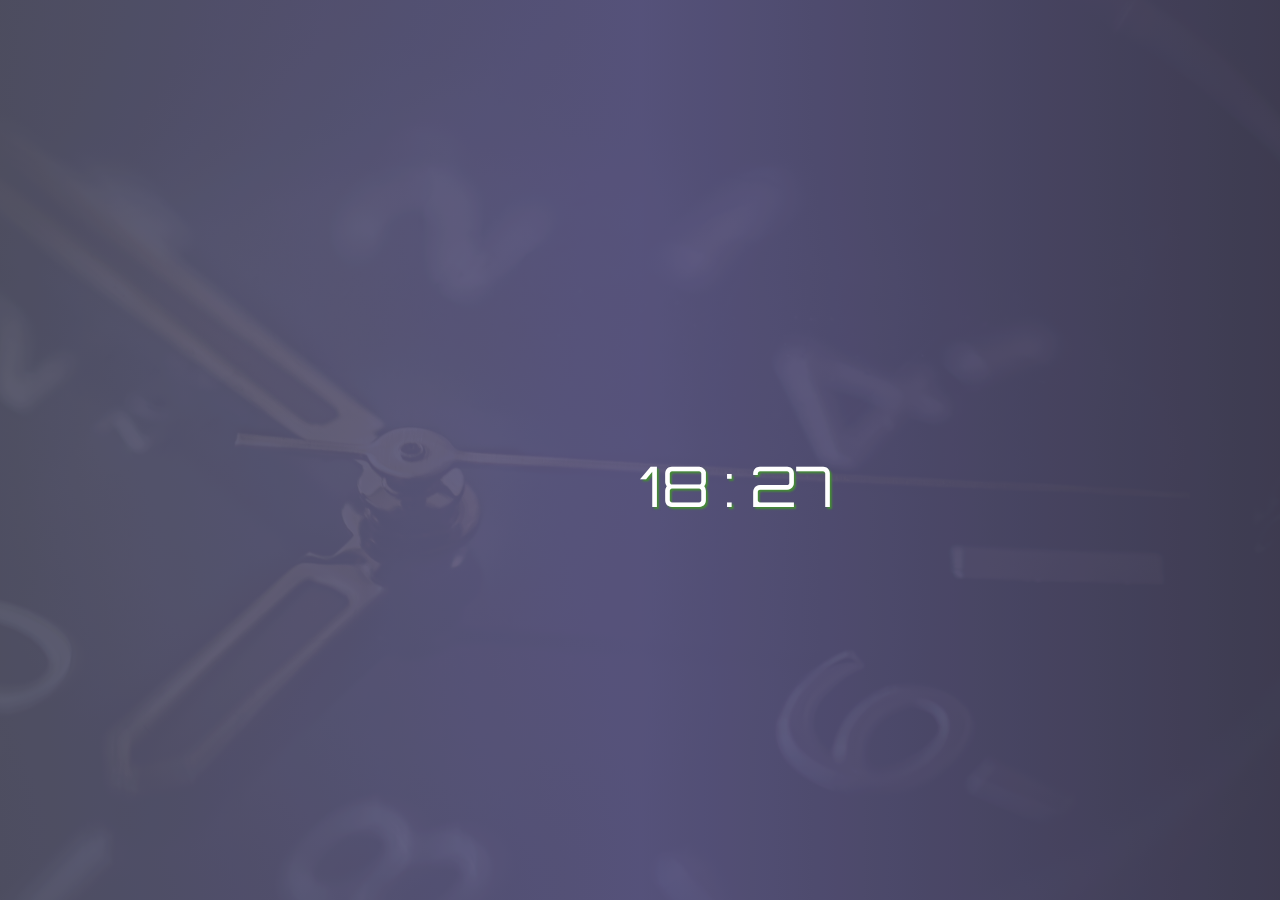
<file: docs/index.html>
<!DOCTYPE html>
<html lang="en">
<head>
    <meta charset="UTF-8">
    <title>Clock</title>
    <meta name="viewport"
          content="width=device-width, user-scalable=no, initial-scale=1.0, maximum-scale=1.0, minimum-scale=1.0">
    <meta http-equiv="X-UA-Compatible" content="ie=edge">
<link href="index.css" rel="stylesheet"></head>
<body>
    <div class="clock-container">
        <div class="clock-container_overlay"></div>
        <div class="clock" oncontextmenu="return false;"></div>
    </div>
<script type="text/javascript" src="vendors.js"></script><script type="text/javascript" src="index.js"></script></body>
</html>
</file>
<file: docs/index.css>
@import url(https://fonts.googleapis.com/css?family=Orbitron:500);.clock-container {
  background-image: url(./assets/images/bg-clock.jpg);
  width: 100%;
  background-size: cover;
  background-repeat: no-repeat;
  background-position: center center;
  opacity: 0.8;
  z-index: 0; }
  .clock-container_overlay {
    height: 100vh;
    width: 100%;
    background: linear-gradient(to right, #24243e, #302b63, #0f0c29);
    opacity: 0.9; }

.clock {
  font-family: Orbitron;
  display: -ms-flexbox;
  display: flex;
  -ms-flex-pack: center;
      justify-content: center;
  position: absolute;
  top: 50%;
  left: 50%;
  margin: auto;
  color: white;
  text-shadow: 2px 2px 2px #166e04;
  font-size: 4em;
  cursor: pointer;
  text-align: center;
  -webkit-user-select: none;
     -moz-user-select: none;
      -ms-user-select: none;
          user-select: none;
  z-index: 2; }
  .clock__hours {
    padding-right: 1rem; }
  .clock__minutes {
    padding-right: 1rem; }
  .clock__seconds {
    display: none; }
  .clock__date {
    position: relative;
    display: none;
    -ms-flex-pack: center;
        justify-content: center;
    padding-left: 2rem; }

* {
  box-sizing: border-box; }

html {
  font-family: 'Nunito', sans-serif;
  font-size: 14px; }

body {
  padding: 0;
  margin: 0;
  min-height: 100vh;
  background-color: #fff; }

h1,
h2,
h3,
h4,
p, figure {
  margin: 0;
  padding: 0; }

ul {
  list-style: none;
  padding: 0;
  margin: 0; }

h2 {
  font-size: 4.57rem; }

h3 {
  font-size: 2rem; }

h4 {
  font-size: 1rem; }

a {
  text-decoration: none;
  display: inline-block; }
</file>
